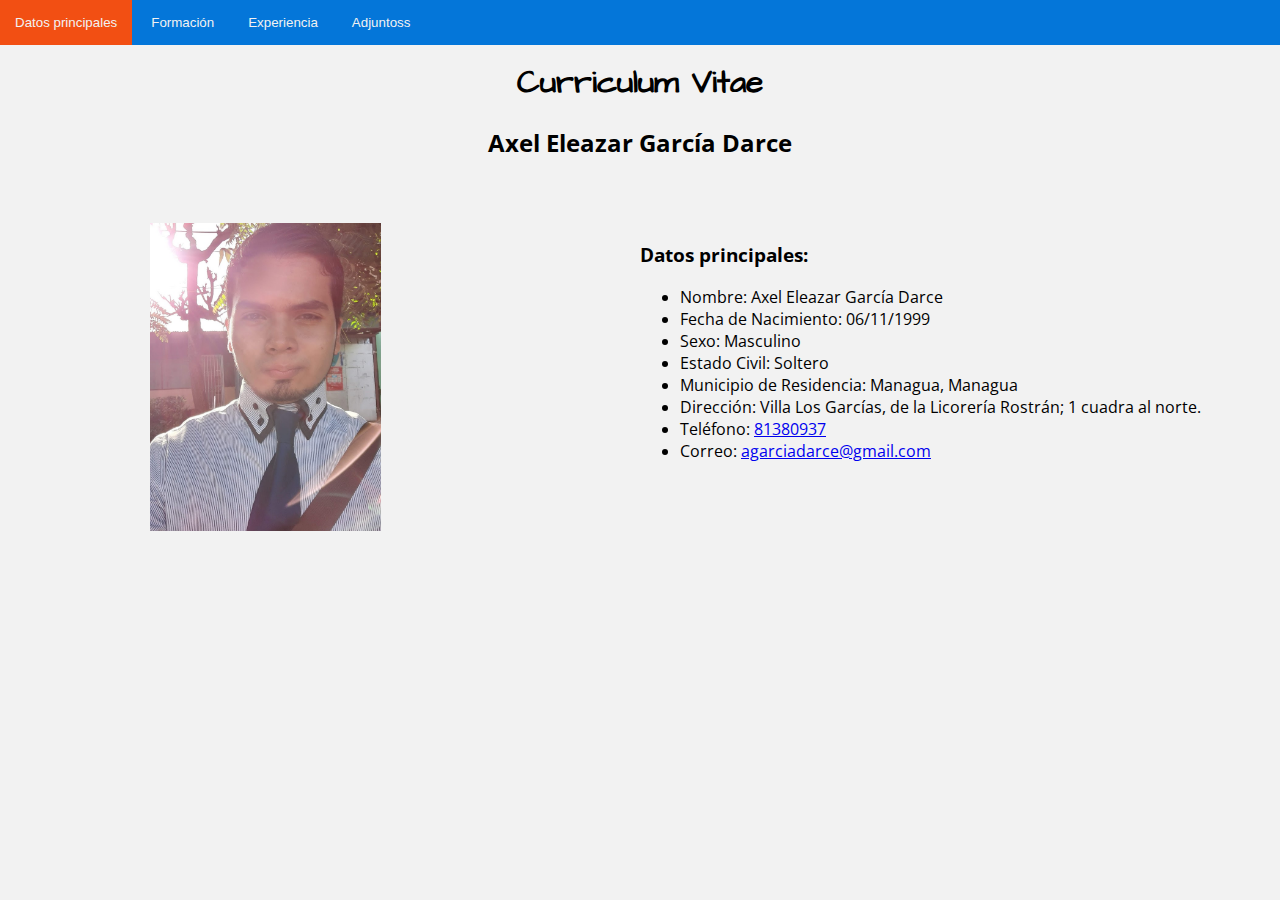
<file: index.html>
<!DOCTYPE html>
<html lang="es">

<head>
    <meta charset="UTF-8">
    <link href="https://fonts.googleapis.com/css2?family=Open+Sans:ital,wght@0,300;0,400;0,600;1,700&display=swap"
        rel="stylesheet">
        <link href="https://fonts.googleapis.com/css2?family=Architects+Daughter&display=swap" rel="stylesheet">
    <link rel="stylesheet" href="estilos.css">
    <script>
        function openTitulo(nombreTitulo) {
            var i;
            var x = document.getElementsByClassName("titulo");
            for (i = 0; i < x.length; i++) {
                x[i].style.display = "none";
            }
            document.getElementById(nombreTitulo).style.display = "block";
        }

        function openParte(partecv) {
            var i;
            var x = document.getElementsByClassName("cv");
            for (i = 0; i < x.length; i++) {
                x[i].style.display = "none";
            }
            document.getElementById(partecv).style.display = "block";
        }
    </script>
    <meta name="author" content="Axel Eleazar García Darce" />
    <meta name="description" content="Mi primera página web" />
    <meta name="og:title" content="Curriculum de Axel García" />
    <meta name="og:type" content="article" />
    <meta name="og:image" content="https://avatars.githubusercontent.com/u/30581844?v=4"/>

    <title>Curriculum Vitae</title>
</head>

<body>
    <header>
        <nav>

            <button onclick="openParte('primero')">Datos principales</button>
            <button onclick="openParte('formacion')">Formación</button>
            <button onclick="openParte('experiencia')">Experiencia</button>
            <button onclick="openParte('adjunto')">Adjuntoss</button>
        </nav>
    </header>

    <div class="principal">
        <h1>Curriculum Vitae</h1>
        <h2>Axel Eleazar García Darce</h2>
        <div class="cv" id="primero">
            <div class="primero">

                <div class="foto">
                    <img src="img/7.jpg"
                        alt="Foto">
                </div>
                <div id="datos">
                    <h3>Datos principales: </h3>
                    <ul>
                        <li>Nombre: Axel Eleazar García Darce</li>
                        <li>Fecha de Nacimiento: 06/11/1999</li>
                        <li>Sexo: Masculino</li>
                        <li>Estado Civil: Soltero</li>
                        <li>Municipio de Residencia: Managua, Managua</li>
                        <li>Dirección: Villa Los Garcías, de la Licorería Rostrán; 1 cuadra al norte.</li>
                        <li>Teléfono: <a href="tel:81380937">81380937</a></li>
                        <li>Correo: <a href="mailto:agarciadarce@gmail.com">agarciadarce@gmail.com</a></li>
                    </ul>
                </div>
            </div>
        </div>


        <div id="formacion" class="cv" style="display:none">

            <h3>Formación:</h3>
            <ol>
                <li>
                    <h4>Educación Primaria:</h4>
                    <ul>
                        <li>Colegio Padre Faustino Miguez Religiosas Calasancias (2003-2011).</li>
                    </ul>
                </li>
                <li>
                    <h4>Educación Secundaria:</h4>
                    <ul>
                        <li>Colegio Padre Faustino Miguez Religiosas Calasancias (2012-2017).</li>
                    </ul>
                </li>
                <li>
                    <h4>Educación Superiores:</h4>
                    <ul>
                        <li>Universidad Nacional de Ingeniería - Ingeniería de Sistemas.</li>
                    </ul>
                </li>
                <li>
                    <h4>Otros Estudios: </h4>
                    <ul>
                        <li>Cursos de Ciencias de la Computación - CS50 (2018-2019)</li>
                        <li>Curso de Excel Avanzada (2019)</li>
                    </ul>
                </li>
            </ol>

        </div>
        <div id="experiencia" class="cv" style="display:none">


            <h3>Experiencia Laboral:</h3>
            <ol>
                <li>
                    <h4>Main Teacher Assistant - CS50 (2019-hoy)</h4>
                </li>
            </ol>
        </div>
        <div class="cv" id="adjunto" style="display:none">
            <div class="listaElementos">
                <button onclick="openTitulo('1');">Congreso Nacional de Ingeniería</button>
                <button onclick="openTitulo('2');">Curso de Excel Avanzado</button>
                <button onclick="openTitulo('3');">Segundo Foro Tecnológico</button>
                <button onclick="openTitulo('4');">Feria de Ciencia y Tecnología</button>
                <button onclick="openTitulo('5');">CS50 Student</button>
                <button onclick="openTitulo('6');">CS50 Staff</button>
            </div>
            <div class="titulos">

                <figure class="titulo" id="1">
                    <img src="img/1.jpg"
                        alt="Congreso Nacional de Ingeniería" width="800px">
                    <figcaption>
                        Congreso Nacional de Ingeniería
                    </figcaption>
                </figure>
                <figure class="titulo" id="2" style="display:none">
                    <img src="img/2.jpg"
                        alt="Excel Avanzado" width="800px">
                    <figcaption>
                        Curso de Excel Avanzado
                    </figcaption>
                </figure>

                <figure class="titulo" id="3" style="display:none">
                    <img src="img/3.jpg"
                        alt="Foro Técnologico de Ingeniería de Sistemas" width="800px">
                    <figcaption>
                        Segundo Foro Tecnológico
                    </figcaption>
                    https://cs50.harvard.edu/certificates/1f0d95a7-823d-4934-bb18-c102e70324d8
                </figure>
                <figure class="titulo" id="4" style="display:none">
                    <img src="img/4.jpg"
                        alt="Feria de Ciencia y Tecnología" width="800px">
                    <figcaption>
                        Feria de Ciencia y Tecnología
                    </figcaption>
                </figure>
                <figure class="titulo" id="5" style="display:none">
                    <img src="img/5.jpg"
                        alt="CS50 Student" width="800px">
                    <figcaption>
                        CS50 Student
                    </figcaption>
                </figure>
                <figure class="titulo" id="6" style="display:none">
                    <img src="img/6.jpg"
                        alt="CS50 Staff" width="800px">
                    <figcaption>
                        CS50 Staff
                    </figcaption>
                </figure>
            </div>
        </div>

    </div>
</body>

</html>
</file>
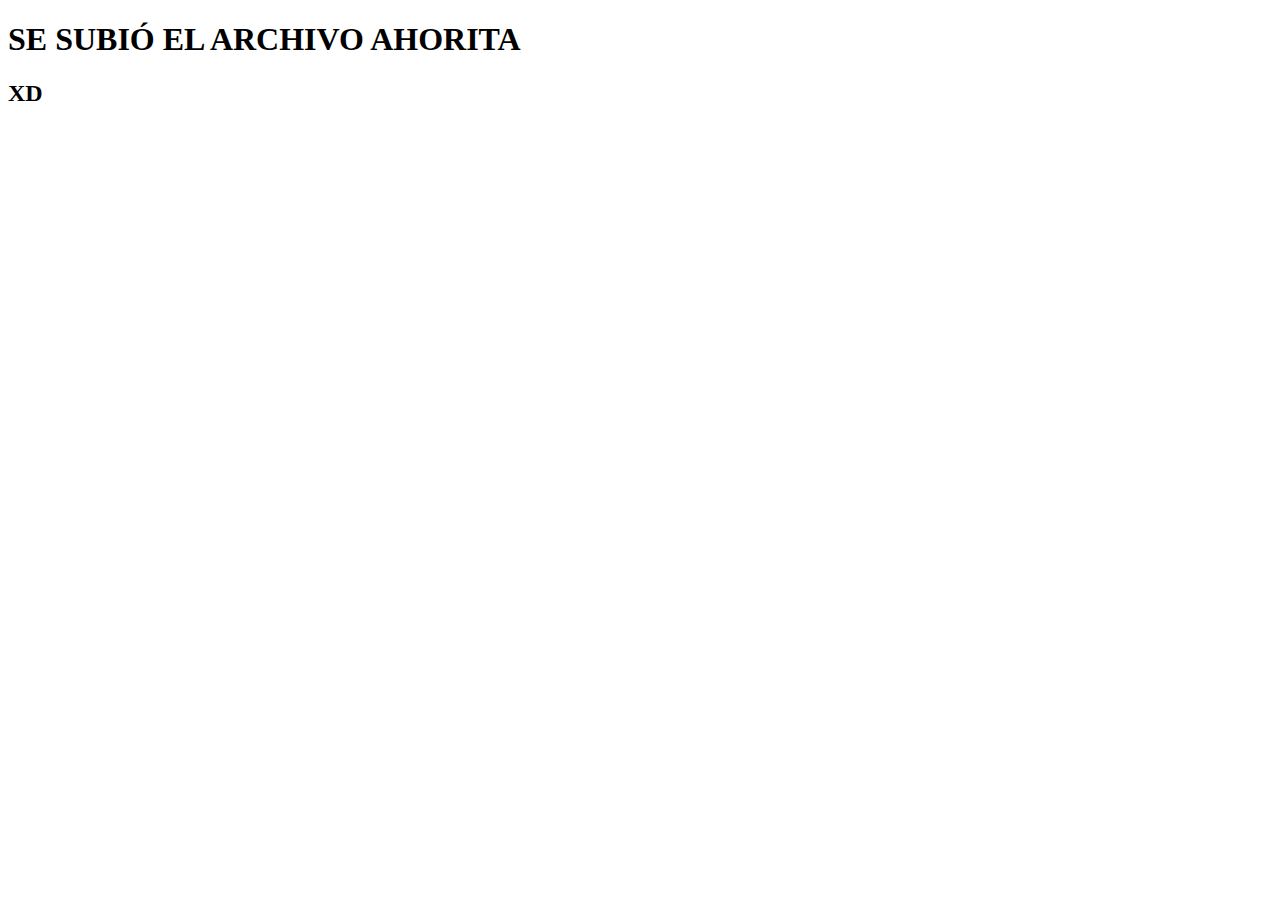
<file: grupo-c.html>
<!DOCTYPE html>
<html lang="en">
<head>
    <meta charset="UTF-8">
    <meta http-equiv="X-UA-Compatible" content="IE=edge">
    <meta name="viewport" content="width=device-width, initial-scale=1.0">
    <title>Ejemplo</title>
</head>
<body>
    <h1>SE SUBIÓ EL ARCHIVO AHORITA</h1>
    <h2>XD</h2>
</body>
</html>
</file>
<file: estilos.css>
body{
    padding: 0%;
    margin: 0%;
    background-color: #F2F2F2;
    font-family: 'Open Sans', sans-serif;
    transition: border-bottom 0.5s;
}
header {
    top: 0px;
    background-color: #0476D9;
    width: 100%;
    height: 45px;
    position: fixed;
    z-index: 100;
}

div.principal{
    margin-top: 60px;
}
nav{
    padding: 0px;
    margin: 0%;
}
nav a{
    padding: 15px;
}
nav a:hover{
    
    background-color: #F24F13;
    color: #F2F2F2;
}
h1{
    text-align: center;
    font-family: 'Architects Daughter', cursive;
    transition: border-bottom 0.5s;
    
}
h1:hover{
    border-bottom: 5px #0476D9 solid;
}
h2{
    text-align: center;
    transition: border-bottom 0.5s;
}
h2:hover{
    border-bottom: 2px solid black;
}
div.primero{
    
    display: flex;
}
div.foto{
    transition: border-left 0.5s;
    width: 50%;
}
div.foto:hover{
    border-left: 4px #0476D9 solid;
}
div.foto img{
    margin-left: 15%;
    width: 40%;
}

#datos {
    transition: border-left 0.5s;
    width: 50%;
}
#datos:hover{
    border-left: 4px blue solid;
}
button{
    border: 0;
    background-color: #0476D9;
    transition: background-color color 1s;
    color: #F2F2F2;
    padding: 15px;
    margin: 0;
}
button:hover{
    background-color: #F24F13;
}
div.listaElementos{
    margin: 0% !important;
    padding: 0% !important;
    background: #0476D9;
}
div.cv{
    margin: 5%;
}
</file>
